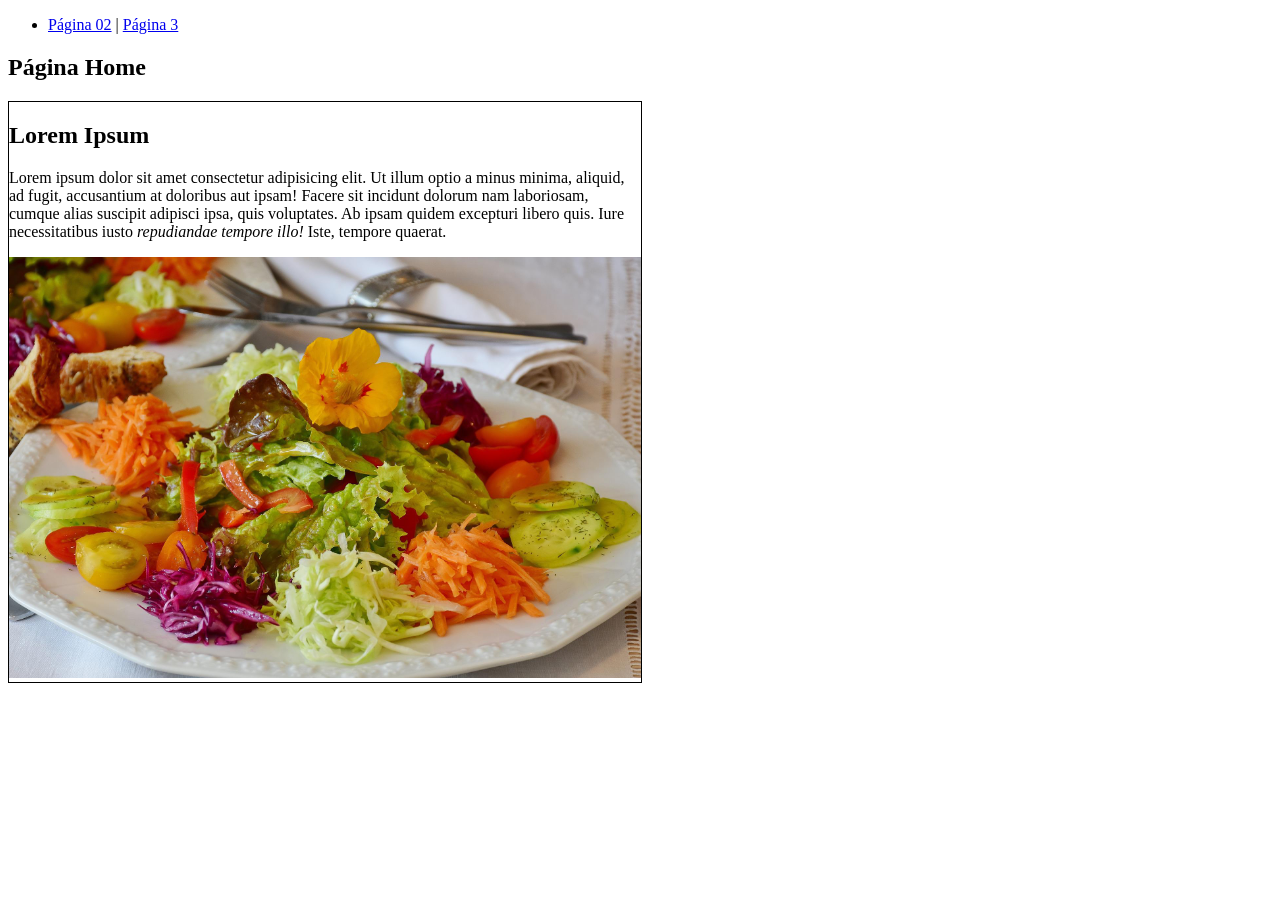
<file: HTML5/aula_ao_vivo_html_css/aula_dia_12_12_2022/index.html>
<!DOCTYPE html>
<html lang="pt-br">
  <head>
    <meta charset="UTF-8" />
    <meta http-equiv="X-UA-Compatible" content="IE=edge" />
    <meta name="viewport" content="width=device-width, initial-scale=1.0" />
    <title>Aula HTML</title>
    <link rel="stylesheet" href="css/style.css">
  </head>
  <body>
    <header></header>
    <nav>
      <ul>
        <li>
          <a href="/page2.html">Página 02</a> |
          <a href="/docs/page_03.html">Página 3</a>
        </li>
      </ul>
    </nav>
    <main>
      <section>
        <h1>Página Home</h1>
        <div>
          <article>
            <h2>Lorem Ipsum</h2>
            <p>
              Lorem ipsum dolor sit amet consectetur adipisicing elit. Ut illum
              optio a minus minima, aliquid, ad fugit, accusantium at doloribus
              aut ipsam! Facere sit incidunt dolorum nam laboriosam, cumque
              alias suscipit adipisci ipsa, quis voluptates. Ab ipsam quidem
              excepturi libero quis. Iure necessitatibus iusto
              <em>repudiandae tempore illo!</em> Iste, tempore quaerat.
            </p>
            <img src="images/produtos/salad-gf22844a91_1920.jpg" alt="Saladas">
          </article>
        </div>
      </section>
    </main>
    <footer></footer>
  </body>
</html>
</file>
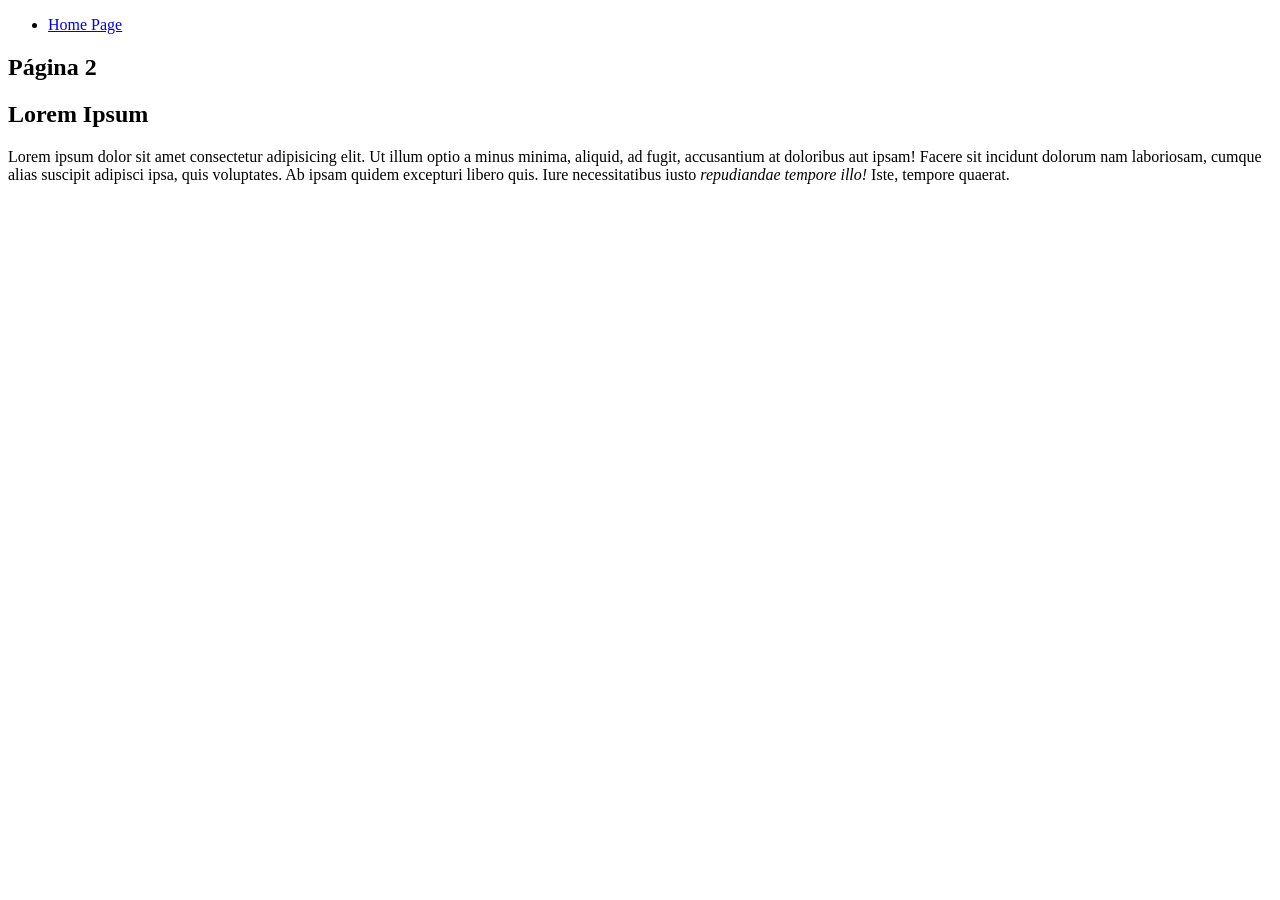
<file: HTML5/aula_ao_vivo_html_css/aula_dia_12_12_2022/page2.html>
<!DOCTYPE html>
<html lang="pt-br">
  <head>
    <meta charset="UTF-8" />
    <meta http-equiv="X-UA-Compatible" content="IE=edge" />
    <meta name="viewport" content="width=device-width, initial-scale=1.0" />
    <title>Página 02</title>
  </head>
  <body>
    <header></header>
    <nav>
      <ul>
        <li>
          <a href="/index.html">Home Page</a>
        </li>
      </ul>
    </nav>
    <main>
      <section>
        <h1>Página 2</h1>
        <div>
          <article>
            <h2>Lorem Ipsum</h2>
            <p>
              Lorem ipsum dolor sit amet consectetur adipisicing elit. Ut illum
              optio a minus minima, aliquid, ad fugit, accusantium at doloribus
              aut ipsam! Facere sit incidunt dolorum nam laboriosam, cumque
              alias suscipit adipisci ipsa, quis voluptates. Ab ipsam quidem
              excepturi libero quis. Iure necessitatibus iusto
              <em>repudiandae tempore illo!</em> Iste, tempore quaerat.
            </p>
          </article>
        </div>
      </section>
    </main>
    <footer></footer>
  </body>
</html>
</file>
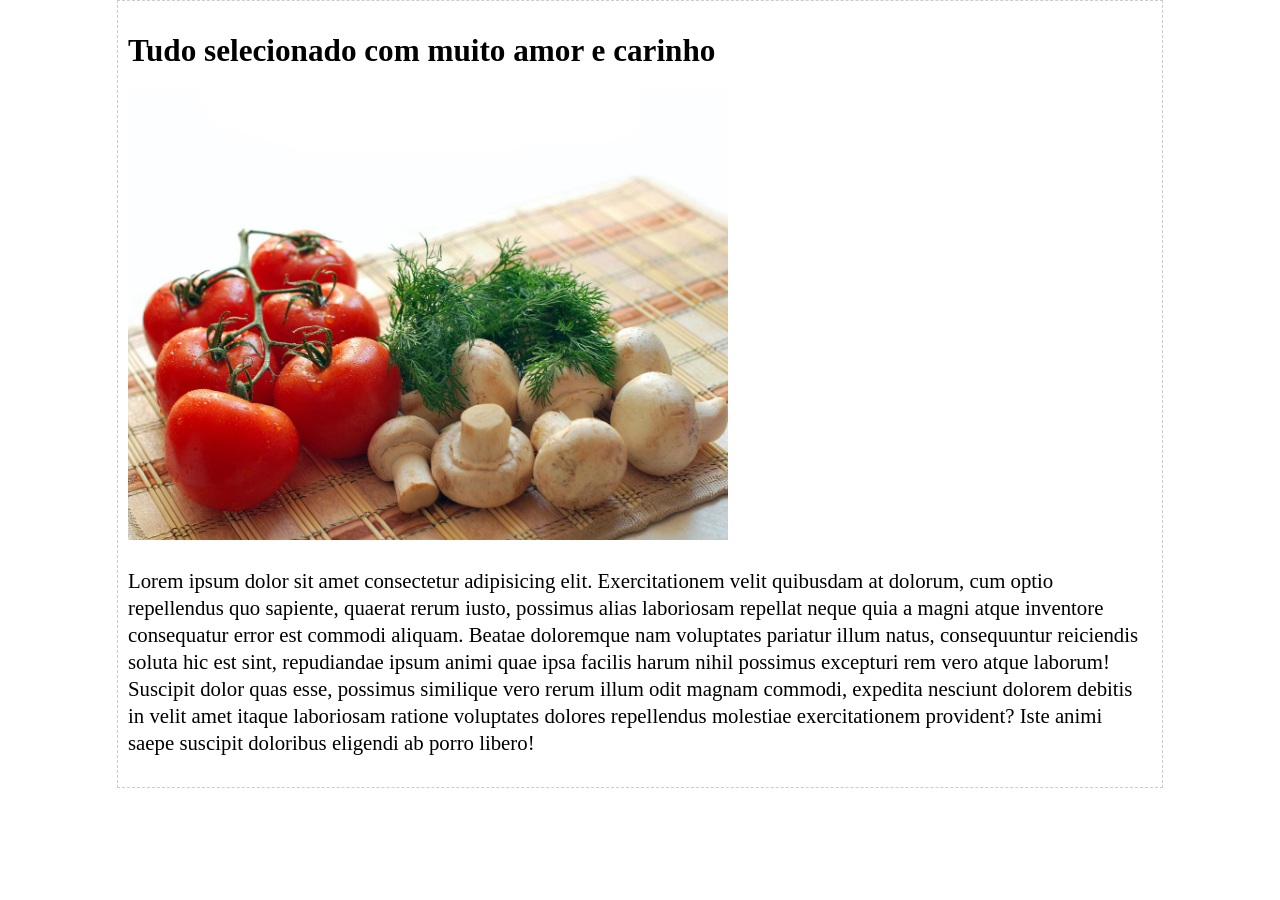
<file: HTML5/root/pages/cozinha_01.html>
<!DOCTYPE html>
<html lang="pt-br">
  <head>
    <meta charset="UTF-8" />
    <meta http-equiv="X-UA-Compatible" content="IE=edge" />
    <meta name="viewport" content="width=device-width, initial-scale=1.0" />
    <title>Cozinha_01</title>
  </head>
  <style>
    body {
      width: 80%;
      margin: auto;
      font-size: 1.3em;
      font-family: Cambria, Cochin, Georgia, Times, 'Times New Roman', serif;
      line-height: 1.3em;
      border: 1px dashed #ccc;
      padding: 10px;
    }
  </style>
  <body>
    <main>
      <section>
        <h2>Tudo selecionado com muito amor e carinho</h2>
        <article>
          <img
            src="../images/mushrooms-1351561_1280.jpg"
            alt="itens selecionados" width="600"
          />
          <p>
            Lorem ipsum dolor sit amet consectetur adipisicing elit.
            Exercitationem velit quibusdam at dolorum, cum optio repellendus quo
            sapiente, quaerat rerum iusto, possimus alias laboriosam repellat
            neque quia a magni atque inventore consequatur error est commodi
            aliquam. Beatae doloremque nam voluptates pariatur illum natus,
            consequuntur reiciendis soluta hic est sint, repudiandae ipsum animi
            quae ipsa facilis harum nihil possimus excepturi rem vero atque
            laborum! Suscipit dolor quas esse, possimus similique vero rerum
            illum odit magnam commodi, expedita nesciunt dolorem debitis in
            velit amet itaque laboriosam ratione voluptates dolores repellendus
            molestiae exercitationem provident? Iste animi saepe suscipit
            doloribus eligendi ab porro libero!
          </p>
        </article>
      </section>
    </main>
  </body>
</html>
</file>
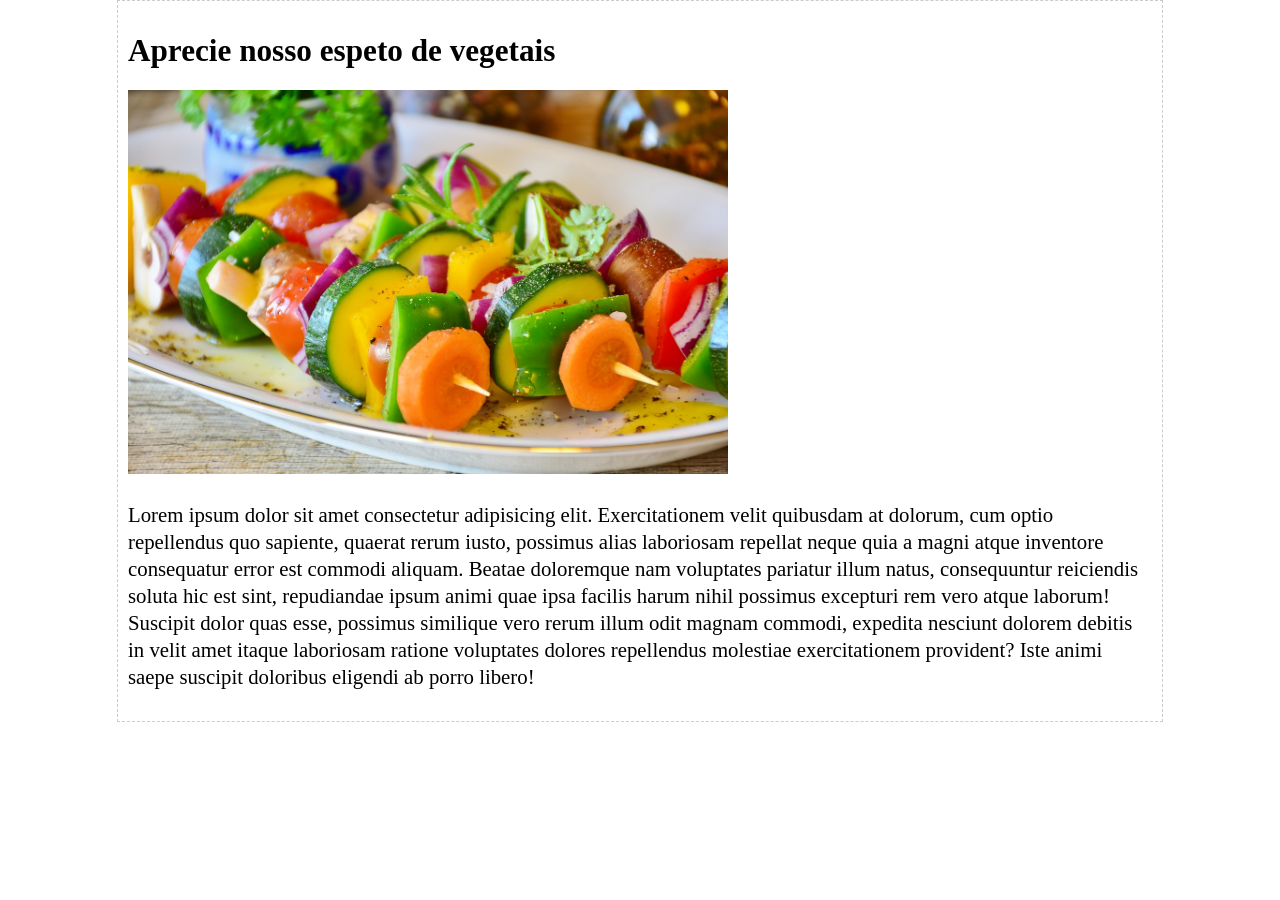
<file: HTML5/root/pages/cozinha_02.html>
<!DOCTYPE html>
<html lang="pt-br">
  <head>
    <meta charset="UTF-8" />
    <meta http-equiv="X-UA-Compatible" content="IE=edge" />
    <meta name="viewport" content="width=device-width, initial-scale=1.0" />
    <title>Cozinha_02</title>
  </head>
  <style>
    body {
      width: 80%;
      margin: auto;
      font-size: 1.3em;
      font-family: Cambria, Cochin, Georgia, Times, 'Times New Roman', serif;
      line-height: 1.3em;
      border: 1px dashed #ccc;
      padding: 10px;
    }
  </style>
  <body>
    <main>
      <section>
        <h2>Aprecie nosso espeto de vegetais</h2>
        <article>
          <img
            src="../images/vegetable-skewer-3317060_1280.jpg"
            alt="itens selecionados" width="600"
          />
          <p>
            Lorem ipsum dolor sit amet consectetur adipisicing elit.
            Exercitationem velit quibusdam at dolorum, cum optio repellendus quo
            sapiente, quaerat rerum iusto, possimus alias laboriosam repellat
            neque quia a magni atque inventore consequatur error est commodi
            aliquam. Beatae doloremque nam voluptates pariatur illum natus,
            consequuntur reiciendis soluta hic est sint, repudiandae ipsum animi
            quae ipsa facilis harum nihil possimus excepturi rem vero atque
            laborum! Suscipit dolor quas esse, possimus similique vero rerum
            illum odit magnam commodi, expedita nesciunt dolorem debitis in
            velit amet itaque laboriosam ratione voluptates dolores repellendus
            molestiae exercitationem provident? Iste animi saepe suscipit
            doloribus eligendi ab porro libero!
          </p>
        </article>
      </section>
    </main>
  </body>
</html>
</file>
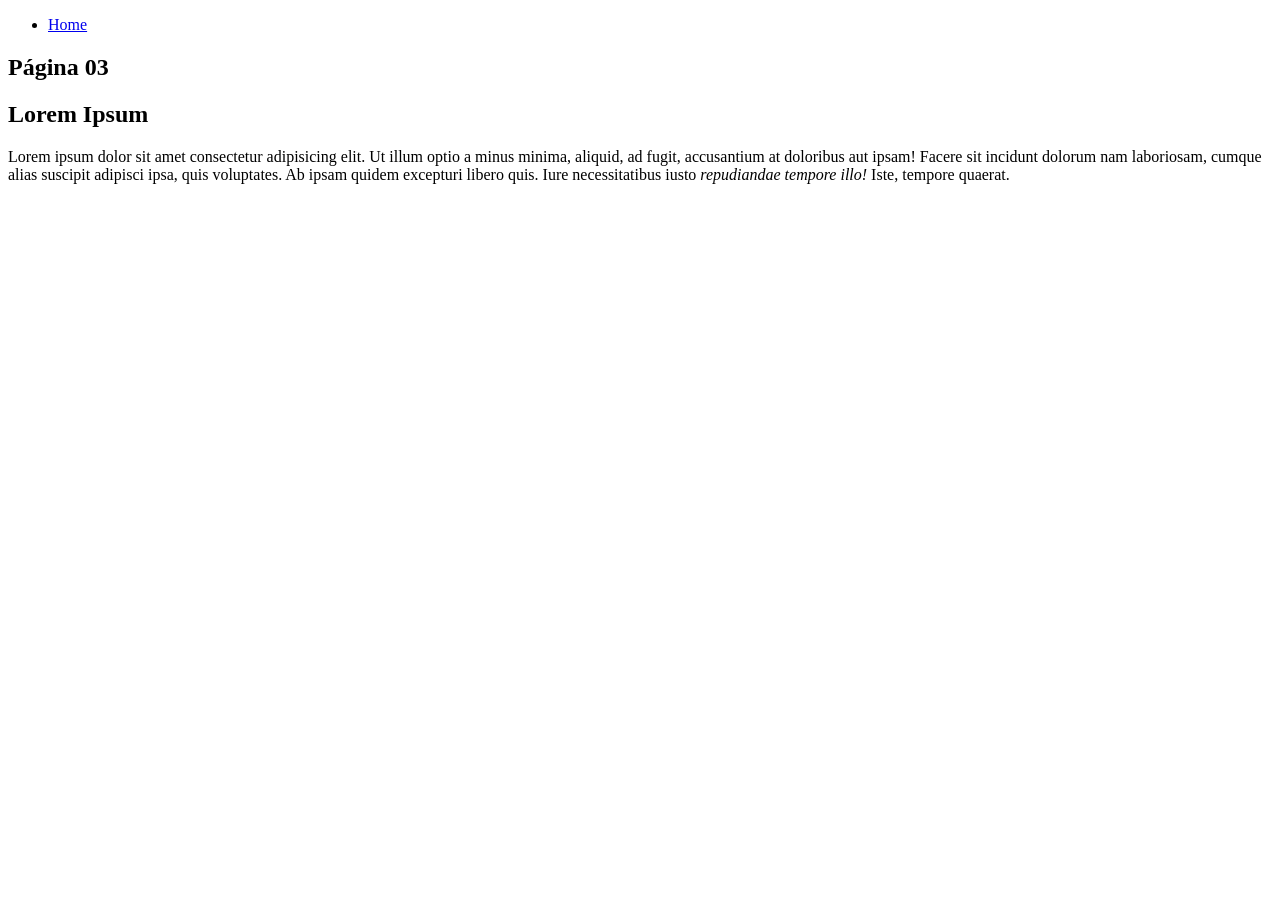
<file: HTML5/aula_ao_vivo_html_css/aula_dia_12_12_2022/docs/page_03.html>
<!DOCTYPE html>
<html lang="pt-br">
  <head>
    <meta charset="UTF-8" />
    <meta http-equiv="X-UA-Compatible" content="IE=edge" />
    <meta name="viewport" content="width=device-width, initial-scale=1.0" />
    <title>Página 03</title>
  </head>
  <body>
    <header></header>
    <nav>
      <ul>
        <li>
          <a href="../index.html">Home</a>
        </li>
      </ul>
    </nav>
    <main>
      <section>
        <h1>Página 03</h1>
        <div>
          <article>
            <h2>Lorem Ipsum</h2>
            <p>
              Lorem ipsum dolor sit amet consectetur adipisicing elit. Ut illum
              optio a minus minima, aliquid, ad fugit, accusantium at doloribus
              aut ipsam! Facere sit incidunt dolorum nam laboriosam, cumque
              alias suscipit adipisci ipsa, quis voluptates. Ab ipsam quidem
              excepturi libero quis. Iure necessitatibus iusto
              <em>repudiandae tempore illo!</em> Iste, tempore quaerat.
            </p>
          </article>
        </div>
      </section>
    </main>
    <footer></footer>
  </body>
</html>
</file>
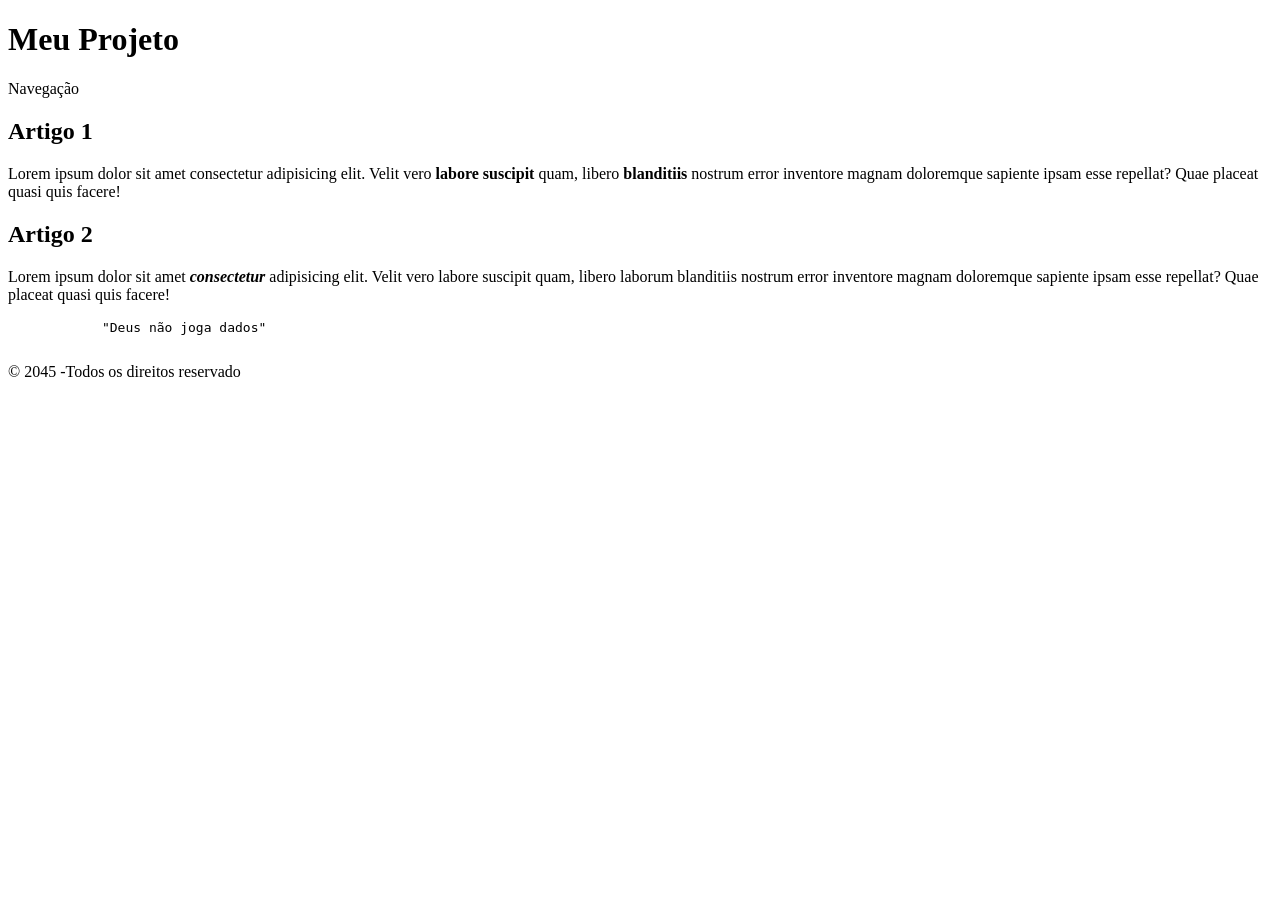
<file: HTML5/root/samples/test/index_format_text.html>
<!DOCTYPE html>
<html lang="pt-br">
  <head>
    <meta charset="UTF-8" />
    <meta http-equiv="X-UA-Compatible" content="IE=edge" />
    <meta name="viewport" content="width=device-width, initial-scale=1.0" />
    <title>Document</title>
  </head>
  <body>
    <header>
      <h1>Meu Projeto</h1>
    </header>
    <nav><span>Navegação</span></nav>
    <main>
      <section>
        <article>
          <h2>Artigo 1</h2>
          <p>
            Lorem ipsum dolor sit amet consectetur adipisicing elit. Velit vero
            <strong>labore suscipit</strong> quam, libero
            <b>blanditiis </b> nostrum error inventore magnam doloremque
            sapiente ipsam esse repellat? Quae placeat quasi quis facere!
          </p>
        </article>
        <article>
          <h2>Artigo 2</h2>
          <p>
            Lorem ipsum dolor sit amet <b><em>consectetur</em></b> adipisicing
            elit. Velit vero labore suscipit quam, libero laborum blanditiis
            nostrum error inventore magnam doloremque sapiente ipsam esse
            repellat? Quae placeat quasi quis facere!
          </p>
          <pre>
            "Deus não joga dados"
          </pre>
        </article>
      </section>
    </main>
    <footer>&copy; 2045 -Todos os direitos reservado</footer>
  </body>
</html>
</file>
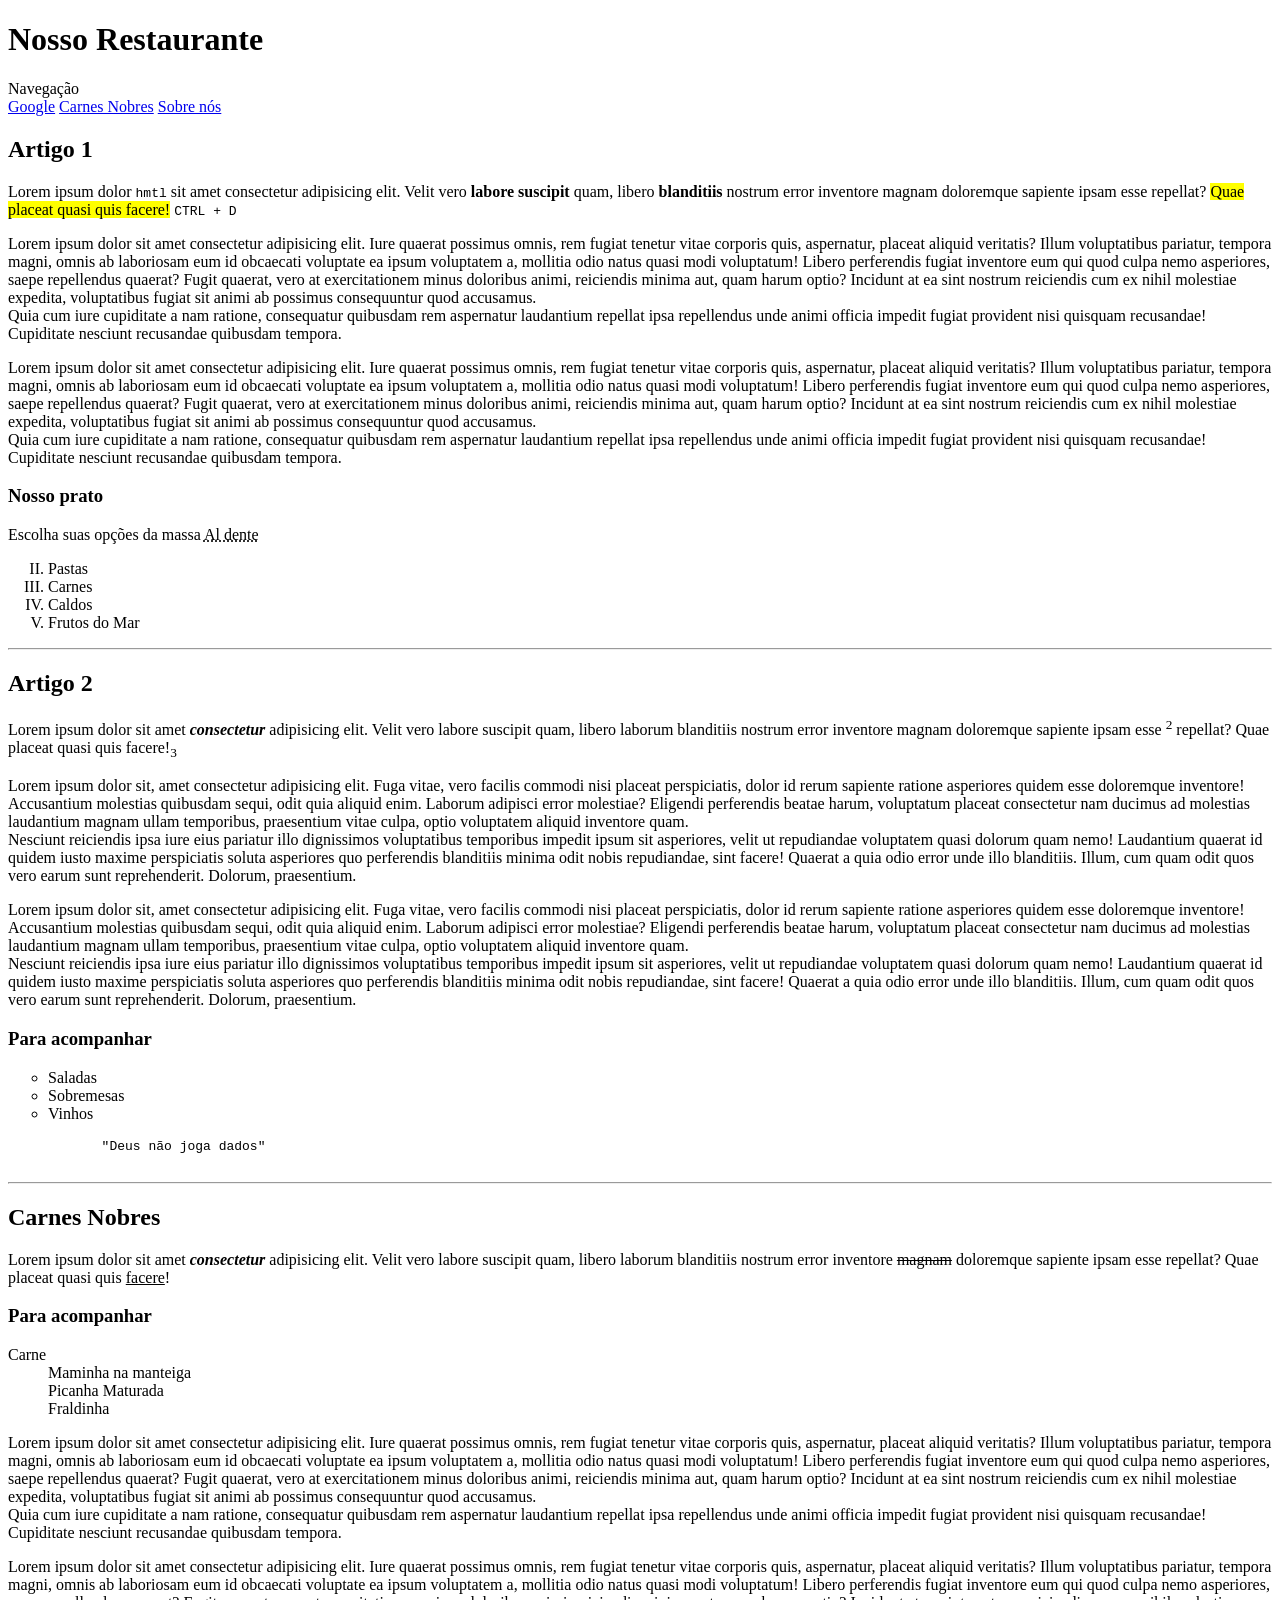
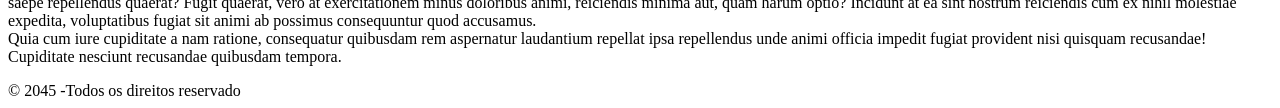
<file: HTML5/root/samples/test/index_links.html>
<!DOCTYPE html>
<html lang="pt-br">
  <head>
    <meta charset="UTF-8" />
    <meta http-equiv="X-UA-Compatible" content="IE=edge" />
    <meta name="viewport" content="width=device-width, initial-scale=1.0" />
    <title>Document</title>
  </head>
  <body>
    <header>
      <h1>Nosso Restaurante</h1>
    </header>
    <nav>
      <span>Navegação</span>
      <br />
      <a href="https://google.com/search?q=zoologico" target="_blank">Google</a>
      <a href="#carnes">Carnes Nobres</a>
      <a href="pages/sobre.html">Sobre nós</a>
    </nav>
    <main>
      <section>
        <article>
          <h2>Artigo 1</h2>
          <p>
            Lorem ipsum dolor <code>hmtl</code> sit amet consectetur adipisicing
            elit. Velit vero <strong>labore suscipit</strong> quam, libero
            <b>blanditiis </b> nostrum error inventore magnam doloremque
            sapiente ipsam esse repellat?
            <mark>Quae placeat quasi quis facere!</mark>
            <kbd>CTRL + D</kbd>
          </p>
          <p>
            Lorem ipsum dolor sit amet consectetur adipisicing elit. Iure
            quaerat possimus omnis, rem fugiat tenetur vitae corporis quis,
            aspernatur, placeat aliquid veritatis? Illum voluptatibus pariatur,
            tempora magni, omnis ab laboriosam eum id obcaecati voluptate ea
            ipsum voluptatem a, mollitia odio natus quasi modi voluptatum!
            Libero perferendis fugiat inventore eum qui quod culpa nemo
            asperiores, saepe repellendus quaerat? Fugit quaerat, vero at
            exercitationem minus doloribus animi, reiciendis minima aut, quam
            harum optio? Incidunt at ea sint nostrum reiciendis cum ex nihil
            molestiae expedita, voluptatibus fugiat sit animi ab possimus
            consequuntur quod accusamus.<br />
            Quia cum iure cupiditate a nam ratione, consequatur quibusdam rem
            aspernatur laudantium repellat ipsa repellendus unde animi officia
            impedit fugiat provident nisi quisquam recusandae! Cupiditate
            nesciunt recusandae quibusdam tempora.
          </p>
          <p>
            Lorem ipsum dolor sit amet consectetur adipisicing elit. Iure
            quaerat possimus omnis, rem fugiat tenetur vitae corporis quis,
            aspernatur, placeat aliquid veritatis? Illum voluptatibus pariatur,
            tempora magni, omnis ab laboriosam eum id obcaecati voluptate ea
            ipsum voluptatem a, mollitia odio natus quasi modi voluptatum!
            Libero perferendis fugiat inventore eum qui quod culpa nemo
            asperiores, saepe repellendus quaerat? Fugit quaerat, vero at
            exercitationem minus doloribus animi, reiciendis minima aut, quam
            harum optio? Incidunt at ea sint nostrum reiciendis cum ex nihil
            molestiae expedita, voluptatibus fugiat sit animi ab possimus
            consequuntur quod accusamus.<br />
            Quia cum iure cupiditate a nam ratione, consequatur quibusdam rem
            aspernatur laudantium repellat ipsa repellendus unde animi officia
            impedit fugiat provident nisi quisquam recusandae! Cupiditate
            nesciunt recusandae quibusdam tempora.
          </p>
          <h3>Nosso prato</h3>
          <p>
            Escolha suas opções da massa
            <abbr title="Tipo de cozimento mais consistente">Al dente</abbr>
          </p>
          <ol type="I" start="2">
            <li>Pastas</li>
            <li>Carnes</li>
            <li>Caldos</li>
            <li>Frutos do Mar</li>
          </ol>
        </article>
        <hr />
        <article>
          <h2>Artigo 2</h2>
          <p>
            Lorem ipsum dolor sit amet <b><em>consectetur</em></b> adipisicing
            elit. Velit vero labore suscipit quam, libero laborum blanditiis
            nostrum error inventore magnam doloremque sapiente ipsam esse
            <sup>2</sup> repellat? Quae placeat quasi quis facere!<sub>3</sub>
          </p>
          <p>
            Lorem ipsum dolor sit, amet consectetur adipisicing elit. Fuga
            vitae, vero facilis commodi nisi placeat perspiciatis, dolor id
            rerum sapiente ratione asperiores quidem esse doloremque inventore!
            Accusantium molestias quibusdam sequi, odit quia aliquid enim.
            Laborum adipisci error molestiae? Eligendi perferendis beatae harum,
            voluptatum placeat consectetur nam ducimus ad molestias laudantium
            magnam ullam temporibus, praesentium vitae culpa, optio voluptatem
            aliquid inventore quam. <br />Nesciunt reiciendis ipsa iure eius
            pariatur illo dignissimos voluptatibus temporibus impedit ipsum sit
            asperiores, velit ut repudiandae voluptatem quasi dolorum quam nemo!
            Laudantium quaerat id quidem iusto maxime perspiciatis soluta
            asperiores quo perferendis blanditiis minima odit nobis repudiandae,
            sint facere! Quaerat a quia odio error unde illo blanditiis. Illum,
            cum quam odit quos vero earum sunt reprehenderit. Dolorum,
            praesentium.
          </p>
          <p>
            Lorem ipsum dolor sit, amet consectetur adipisicing elit. Fuga
            vitae, vero facilis commodi nisi placeat perspiciatis, dolor id
            rerum sapiente ratione asperiores quidem esse doloremque inventore!
            Accusantium molestias quibusdam sequi, odit quia aliquid enim.
            Laborum adipisci error molestiae? Eligendi perferendis beatae harum,
            voluptatum placeat consectetur nam ducimus ad molestias laudantium
            magnam ullam temporibus, praesentium vitae culpa, optio voluptatem
            aliquid inventore quam. <br />Nesciunt reiciendis ipsa iure eius
            pariatur illo dignissimos voluptatibus temporibus impedit ipsum sit
            asperiores, velit ut repudiandae voluptatem quasi dolorum quam nemo!
            Laudantium quaerat id quidem iusto maxime perspiciatis soluta
            asperiores quo perferendis blanditiis minima odit nobis repudiandae,
            sint facere! Quaerat a quia odio error unde illo blanditiis. Illum,
            cum quam odit quos vero earum sunt reprehenderit. Dolorum,
            praesentium.
          </p>
          <h3>Para acompanhar</h3>
          <ul type="circle">
            <li>Saladas</li>
            <li>Sobremesas</li>
            <li>Vinhos</li>
          </ul>
          <pre>
            "Deus não joga dados"
          </pre>
        </article>
        <hr />
        <article id="carnes">
          <h2>Carnes Nobres</h2>
          <p>
            Lorem ipsum dolor sit amet <b><em>consectetur</em></b> adipisicing
            elit. Velit vero labore suscipit quam, libero laborum blanditiis
            nostrum error inventore <del>magnam</del> doloremque sapiente ipsam
            esse repellat? Quae placeat quasi quis <ins>facere</ins>!
          </p>
          <h3>Para acompanhar</h3>
          <dl>
            <dt>Carne</dt>
            <dd>Maminha na manteiga</dd>
            <dd>Picanha Maturada</dd>
            <dd>Fraldinha</dd>
          </dl>
          <p>
            Lorem ipsum dolor sit amet consectetur adipisicing elit. Iure
            quaerat possimus omnis, rem fugiat tenetur vitae corporis quis,
            aspernatur, placeat aliquid veritatis? Illum voluptatibus pariatur,
            tempora magni, omnis ab laboriosam eum id obcaecati voluptate ea
            ipsum voluptatem a, mollitia odio natus quasi modi voluptatum!
            Libero perferendis fugiat inventore eum qui quod culpa nemo
            asperiores, saepe repellendus quaerat? Fugit quaerat, vero at
            exercitationem minus doloribus animi, reiciendis minima aut, quam
            harum optio? Incidunt at ea sint nostrum reiciendis cum ex nihil
            molestiae expedita, voluptatibus fugiat sit animi ab possimus
            consequuntur quod accusamus.<br />
            Quia cum iure cupiditate a nam ratione, consequatur quibusdam rem
            aspernatur laudantium repellat ipsa repellendus unde animi officia
            impedit fugiat provident nisi quisquam recusandae! Cupiditate
            nesciunt recusandae quibusdam tempora.
          </p>
          <p>
            Lorem ipsum dolor sit amet consectetur adipisicing elit. Iure
            quaerat possimus omnis, rem fugiat tenetur vitae corporis quis,
            aspernatur, placeat aliquid veritatis? Illum voluptatibus pariatur,
            tempora magni, omnis ab laboriosam eum id obcaecati voluptate ea
            ipsum voluptatem a, mollitia odio natus quasi modi voluptatum!
            Libero perferendis fugiat inventore eum qui quod culpa nemo
            asperiores, saepe repellendus quaerat? Fugit quaerat, vero at
            exercitationem minus doloribus animi, reiciendis minima aut, quam
            harum optio? Incidunt at ea sint nostrum reiciendis cum ex nihil
            molestiae expedita, voluptatibus fugiat sit animi ab possimus
            consequuntur quod accusamus.<br />
            Quia cum iure cupiditate a nam ratione, consequatur quibusdam rem
            aspernatur laudantium repellat ipsa repellendus unde animi officia
            impedit fugiat provident nisi quisquam recusandae! Cupiditate
            nesciunt recusandae quibusdam tempora.
          </p>
        </article>
      </section>
    </main>
    <footer>&copy; 2045 -Todos os direitos reservado</footer>
  </body>
</html>
</file>
<file: HTML5/aula_ao_vivo_html_css/aula_dia_12_12_2022/css/style.css>
article{
    width: 50%;
    border: 1px solid #000;
}

img{
    width: 100%;
}
</file>
